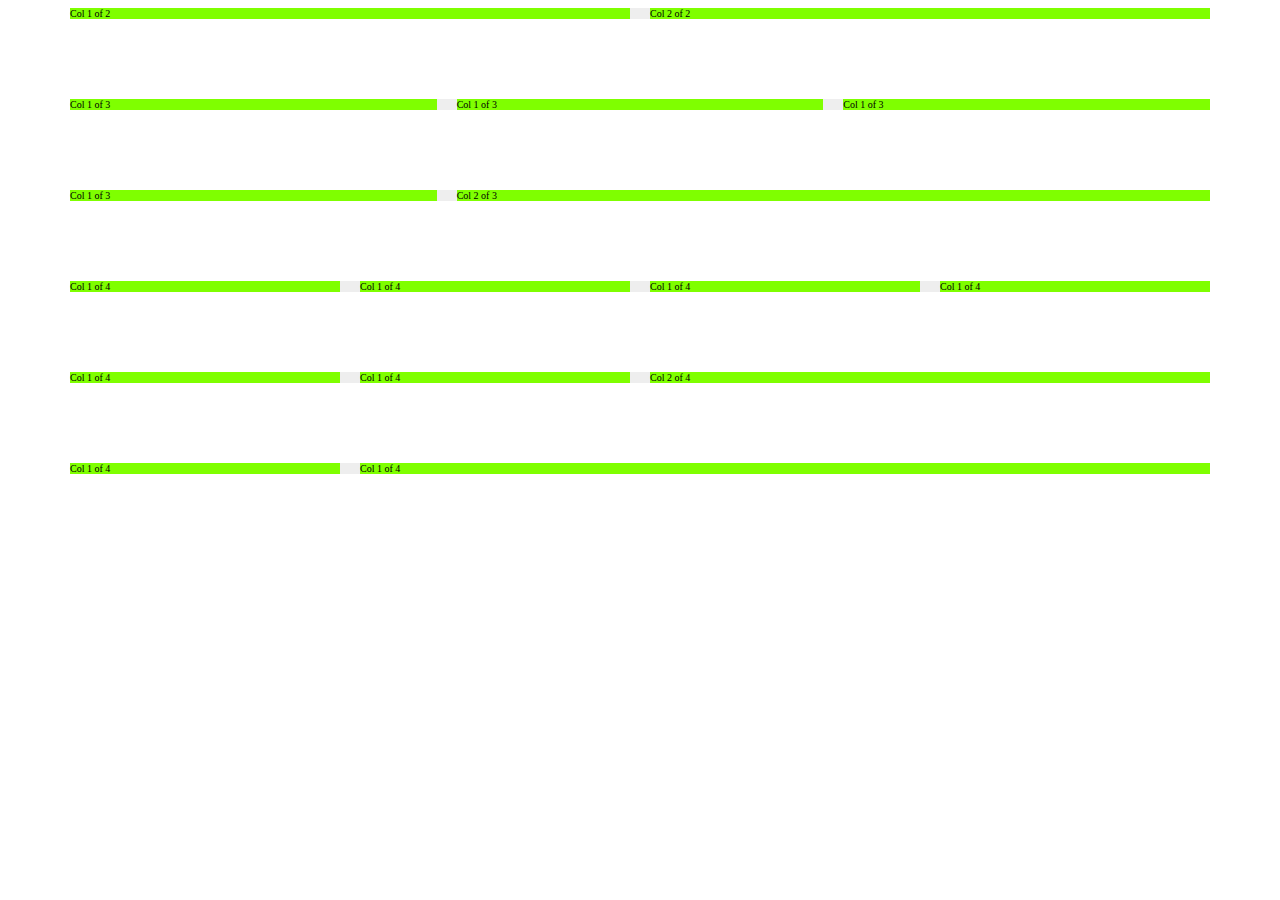
<file: Section 3 -- Grid layout/index.html>
<!DOCTYPE html>
<html lang="en">
  <head>
    <meta charset="UTF-8" />
    <meta http-equiv="X-UA-Compatible" content="IE=edge" />
    <meta name="viewport" content="width=device-width, initial-scale=1.0" />
    <link rel="stylesheet" href="style.css" />
    <title>Grid Layout</title>
  </head>
  <body>
    <section class="grid-layout">
      <div class="row">
        <div class="col-1-of-2">Col 1 of 2</div>
        <div class="col-1-of-2">Col 2 of 2</div>
      </div>
      <div class="row">
        <div class="col-1-of-3">Col 1 of 3</div>
        <div class="col-1-of-3">Col 1 of 3</div>
        <div class="col-1-of-3">Col 1 of 3</div>
      </div>

      <div class="row">
        <div class="col-1-of-3">Col 1 of 3</div>
        <div class="col-2-of-3">Col 2 of 3</div>
      </div>

      <div class="row">
        <div class="col-1-of-4">Col 1 of 4</div>
        <div class="col-1-of-4">Col 1 of 4</div>
        <div class="col-1-of-4">Col 1 of 4</div>
        <div class="col-1-of-4">Col 1 of 4</div>
      </div>

      <div class="row">
        <div class="col-1-of-4">Col 1 of 4</div>
        <div class="col-1-of-4">Col 1 of 4</div>
        <div class="col-2-of-4">Col 2 of 4</div>
      </div>

      <div class="row">
        <div class="col-1-of-4">Col 1 of 4</div>
        <div class="col-3-of-4">Col 1 of 4</div>
      </div>
    </section>
  </body>
</html>
</file>
<file: Section 3 -- Grid layout/style.css>
html {
  font-size: 62.5%;
}

.row {
  max-width: 114rem;
  background-color: #eee;
  margin: 0 auto;
}
.row:not(:last-child) {
  margin-bottom: 8rem;
}
.row::after {
  clear: both;
  content: "";
  display: table;
}
.row [class^=col-] {
  background-color: chartreuse;
  float: left;
}
.row [class^=col-]:not(:last-child) {
  margin-right: 2rem;
}
.row .col-1-of-2 {
  width: calc((100% - 2rem) / 2);
}
.row .col-1-of-3 {
  width: calc((100% - 4rem) / 3);
}
.row .col-2-of-3 {
  width: calc(
      2 * ((100% - 4rem) / 3) + 2rem
    );
}
.row .col-1-of-4 {
  width: calc((100% - 6rem) / 4);
}
.row .col-2-of-4 {
  width: calc(
      2 * ((100% - 6rem) / 4) + 2rem
    );
}
.row .col-3-of-4 {
  width: calc(3 * (100% - 6rem) / 4 + (2rem * 2));
}/*# sourceMappingURL=style.css.map */
</file>
